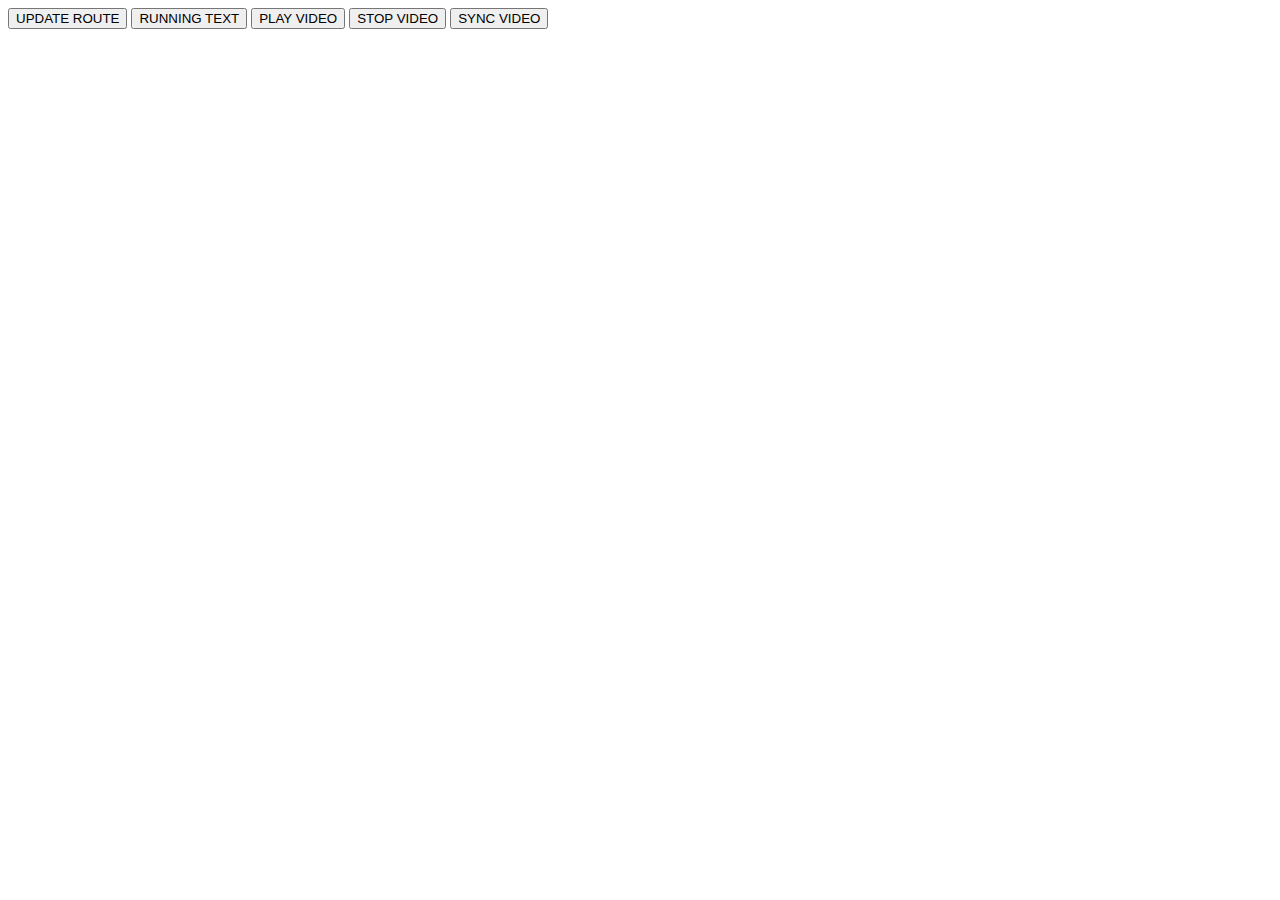
<file: main/templates/main/send-update-route-command.html>
<!doctype html>
<html lang="en">
<head>
    <meta charset="UTF-8">
    <meta name="viewport"
          content="width=device-width, user-scalable=no, initial-scale=1.0, maximum-scale=1.0, minimum-scale=1.0">
    <meta http-equiv="X-UA-Compatible" content="ie=edge">
    <title>Route update</title>
</head>
<body>
    <button id="update-route-button">UPDATE ROUTE</button>

    <script>
         document.getElementById('update-route-button').addEventListener
        ('click', function () {
            fetch('/send-update-route-command/')
                .then(response => response.text())
                .then(data => console.log(data))
        });
    </script>

    <button id="create-running-text-button">RUNNING TEXT</button>

    <script>
        document.getElementById('create-running-text-button').addEventListener
        ('click', function () {
            fetch('/send_running_text_container_command/')
                .then(response => response.text())
                .then(data => console.log(data))
        });
    </script>

    <button id="play-video-button">PLAY VIDEO</button>

    <script>
        document.getElementById('play-video-button').addEventListener
        ('click', function () {
            fetch('/send_play_video_command/')
                .then(response => response.text())
                .then(data => console.log(data))
        });
    </script>

    <button id="stop-video-button">STOP VIDEO</button>

    <script>
        document.getElementById('stop-video-button').addEventListener
        ('click', function () {
            fetch('/send_stop_video_command/')
                .then(response => response.text())
                .then(data => console.log(data))
        });
    </script>

    <button id="sync-video-button">SYNC VIDEO</button>

    <script>
        document.getElementById('sync-video-button').addEventListener
        ('click', function () {
            fetch('/send_sync_video_command/')
                .then(response => response.text())
                .then(data => console.log(data))
        });
    </script>

</body>
</html>
</file>
